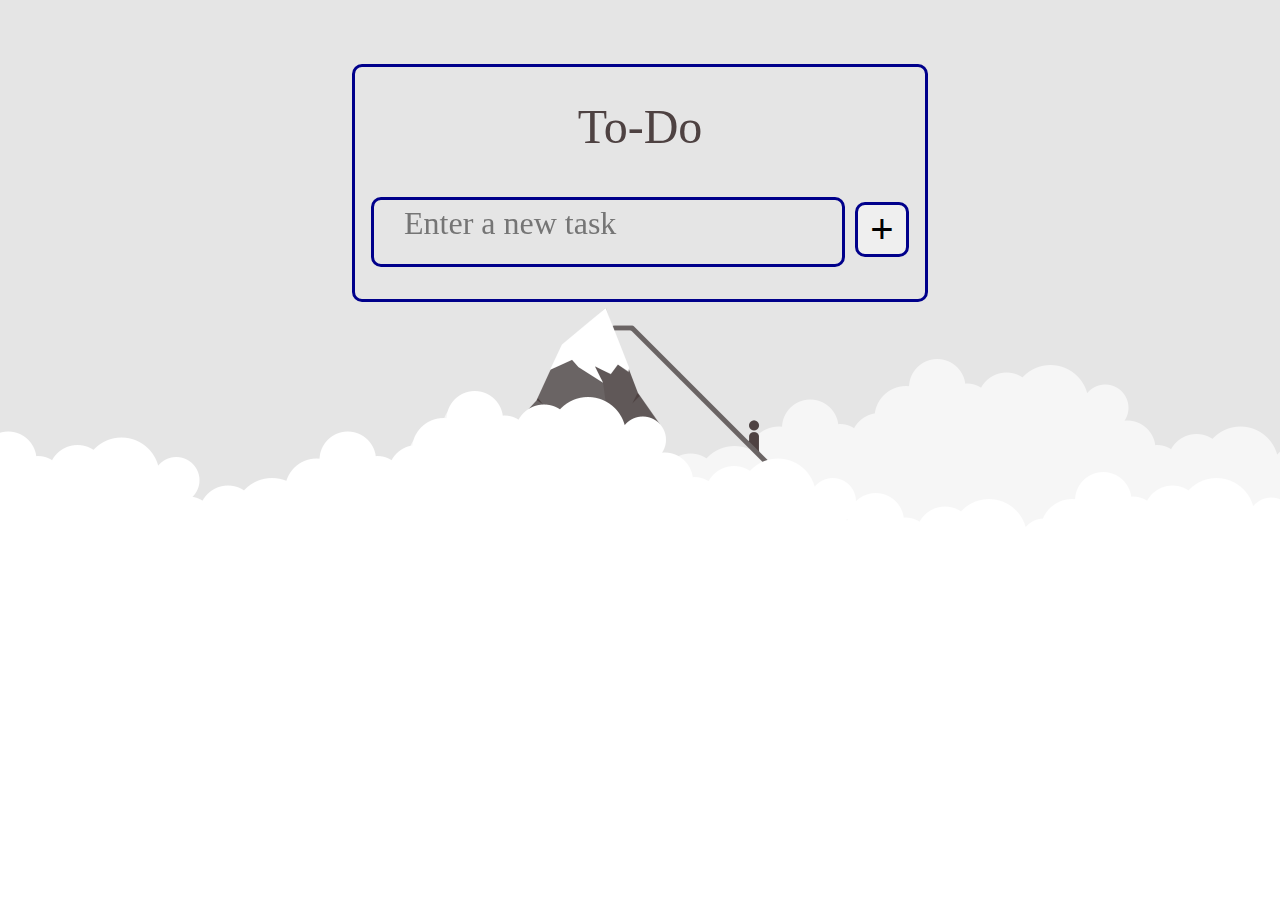
<file: index.html>
<!DOCTYPE html>
<html lang="en">
  <head>
    <meta charset="UTF-8" />
    <meta name="viewport" content="width=device-width, initial-scale=1.0" />
    <title>To-Do</title>
    <link rel="stylesheet" href="styles.css">

  </head>
  <body>
    <div class="container">
      <div class="todo-container">
        <p class="todo-heading">To-Do</p>
        <div class="todo-new-main">
          <div class="todo-item">
            
            <textarea type="text" rows="1" id="new-item-text" class="todo-text" value="" placeholder="Enter a new task"></textarea>
          </div>
          <button class="todo-new" id="add-new-item" type="button" onclick="document.getElementById('add-new-item').addEventListener('click', newItem());">
            <p>+</p>
          </button>
        </div>

        <ul id="uo-list">
        </ul>
        
      </div>
    </div>

    <script src="script.js"></script>
  </body>
</html>
</file>
<file: styles.css>
* {
  margin: 0;
  padding: 0;
  box-sizing: border-box;
}
body {
  display: flex;
  background: url("images/background.png");
  background-size: cover;
  background-repeat: no-repeat;
}

.container {
  display: block;
  position: relative;
  margin: 5% auto;
  width: 45%;
  height: auto;
  border: 3px solid darkblue;
  border-radius: 10px;
  padding: 1rem;
  backdrop-filter: blur(15px);
}
.container .todo-container {
  text-align: center;
}
.container .todo-container .todo-heading {
  font-family: "Manhattan";
  padding: 1rem;
  /* font-weight: ; */
  font-size: 3rem;
  color: #4e4242;
}
button {
  backdrop-filter: blur(15px);
  /* background-color: black; */
}
.todo-new-main {
  display: flex;
  margin-top: 5%;
}
.container .todo-new {
  font-size: 2.5em;
  backdrop-filter: blur(15px);
  /* color: black; */
  width: 55px;
  height: 55px;
  cursor: pointer;
  margin-left: 10px;
  margin-top: 5px;
  border: 3px solid darkblue;
  border-radius: 10px;
  transition: 0.3s;
}
.container .todo-new:hover {
  box-shadow: 0 0 15px #9400ff;
  border: 3px solid #9400ff;
}
.container .todo-new p {
  margin: auto;
  width: fit-content;
  caret-color: transparent;
}

.new-item-main {
  min-height: 50px;
  display: flex;
}

.container .todo-item {
  border: 3px solid darkblue;
  backdrop-filter: blur(15px);
  border-radius: 10px;
  color: #000000;
  min-height: 50px;
  /* margin: auto; */
  width: 90%;
  margin-bottom: 3%;
  padding: 5px;
  position: relative;
  display: flex;
  align-items: center;
  transition: 0.3s;
}
.new-item-main .todo-item li
{
  min-height: 50px;
  display: flex;
  list-style-type: none;
}
.new-item-main img{
  cursor: pointer;
  margin-left: 10px;
  margin-top: 8px;
}
.container .todo-item:hover {
  box-shadow: 0 0 15px #9400ff;
  border: 3px solid #9400ff;
}
.container .todo-item input[type="checkbox"] {
  margin-left: 20px;
  cursor: pointer;
  transform: scale(3);
}
.container .todo-item textarea[type="text"] {
  margin-left: 25px;
  font-size: 2em;
  font-family: cursive;
  min-height: 54px;
  resize: none;
  width: 100%;
  background-color: rgba(255, 255, 255, 0);
  backdrop-filter: blur(15px);
  color: black;
  border-style: none;
  outline: none;
  caret-color: transparent;   /*makes the blinking cursor transperent or hides*/
  border-top-right-radius: 10px;
  border-bottom-right-radius: 10px;
  overflow-y: scroll; /* Add this to always show the scrollbar, even when not scrolling */
}
/* Customize the scrollbar */
.container .todo-item textarea::-webkit-scrollbar {
  width: 6px;
}

.container .todo-item textarea::-webkit-scrollbar-thumb {
  background: darkblue; /* Set the scrollbar thumb color */
  border-radius: 10px; /* Add rounded corners to the scrollbar thumb */
}

.container .todo-item textarea::-webkit-scrollbar-corner {
  background: transparent; /* Hide the default scrollbar corner */
}
.container .todo-item input[type="text"]:focus {
  /* border-style: none; */
  border: 0px solid blue; /* Change the border color to blue when focused */
  outline: none;
}

@media (max-width: 768px){
.container{
  width: 80%;
  position: relative;
}
.container .todo-container .todo-heading {
  padding: 1rem;
  font-size: 4rem;
  color: #4e4242;
}
}

@media (max-width: 450px){
.container{
  margin-top: 10%;
  width: 85%;
  position: relative;
}
.container .todo-container .todo-heading {
  padding: 1rem;
  font-size: 2.5rem;
  color: #4e4242;
}
.todo-new-main {
  margin-top: 10%;
}
.container .todo-new {
  font-size: 1.5em;
  backdrop-filter: blur(15px);
  /* color: black; */
  width: 30px;
  height: 30px;
}

.container .todo-item {
  min-height: 40px;
  width: 90%;
  margin-bottom: 3%;
  position: relative;
}
.new-item-main .todo-item li
{
  min-height: 40px;
}
.new-item-main img{
  margin-left: 10px;
  margin-top: -5px;
  width: 30px;
}
.container .todo-item input[type="checkbox"] {
  margin-left: 5px;
  transform: scale(1.8);
}
.container .todo-item textarea[type="text"] {
  margin-left: 10px;
  font-size: 1em;
  min-height: 30px;
}
}
</file>
